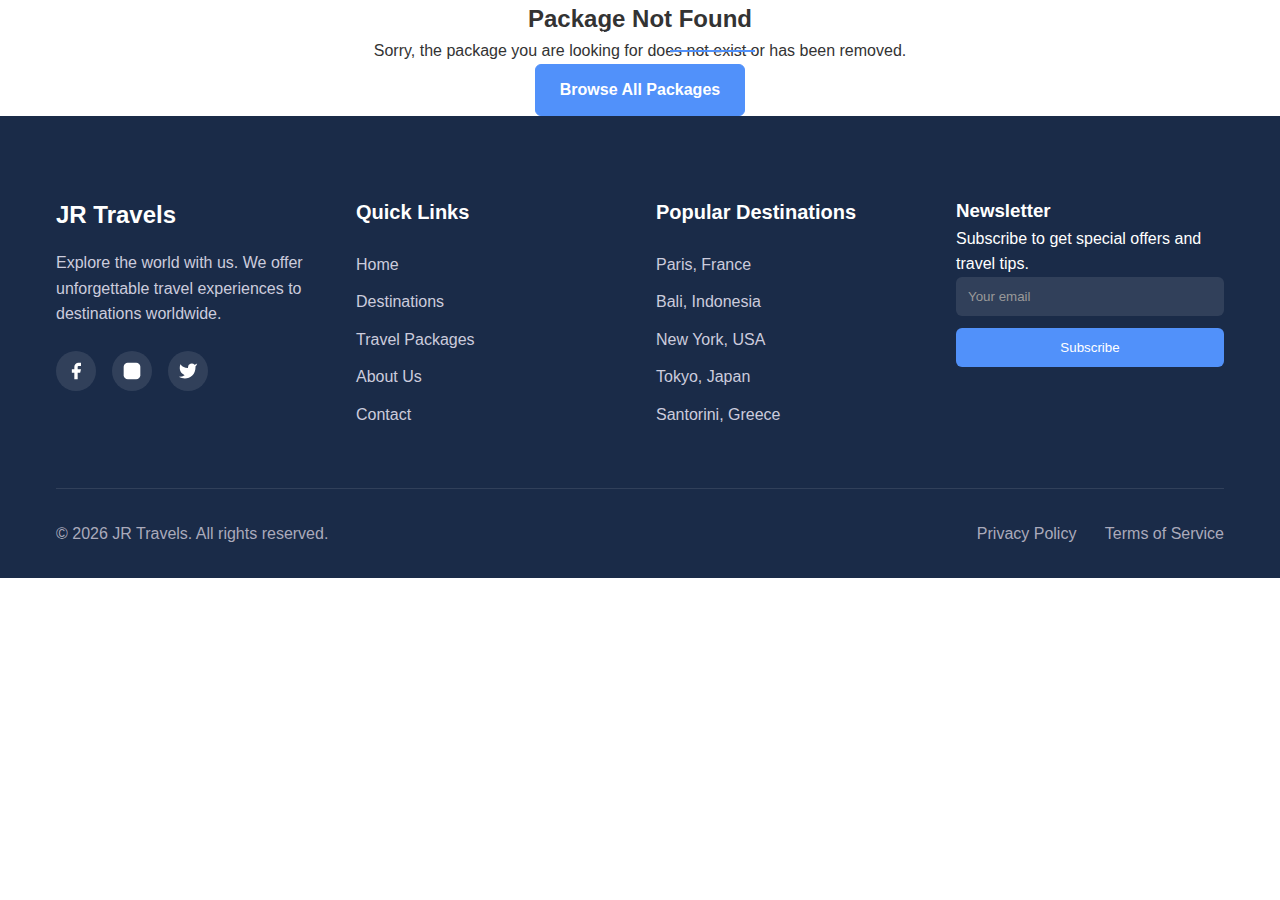
<file: package-detail.html>
<!DOCTYPE html>
<html lang="en">
<head>
  <meta charset="UTF-8">
  <meta name="viewport" content="width=device-width, initial-scale=1.0">
  <title>Package Detail - JR Travels</title>
  <meta name="description" content="Detailed information about our travel packages - JR Travels">
  <meta name="author" content="JR Travels">
  <link rel="stylesheet" href="css/styles.css">
  <style>
    /* Additional styles for package detail page */
    .package-hero {
      height: 60vh;
      min-height: 400px;
      position: relative;
      display: flex;
      align-items: flex-end;
      color: white;
    }

    .package-hero-image {
      position: absolute;
      top: 0;
      left: 0;
      width: 100%;
      height: 100%;
      z-index: -1;
    }

    .package-hero-image img {
      width: 100%;
      height: 100%;
      object-fit: cover;
    }

    .package-hero-overlay {
      position: absolute;
      top: 0;
      left: 0;
      width: 100%;
      height: 100%;
      background: linear-gradient(to top, rgba(0,0,0,0.8), rgba(0,0,0,0.3));
      z-index: 0;
    }

    .package-hero-content {
      position: relative;
      z-index: 1;
      padding-bottom: 3rem;
    }

    .package-detail-grid {
      display: grid;
      grid-template-columns: 1fr;
      gap: 2rem;
    }

    @media (min-width: 992px) {
      .package-detail-grid {
        grid-template-columns: 2fr 1fr;
      }
    }

    .package-info-card {
      background-color: white;
      border-radius: 1rem;
      padding: 2rem;
      box-shadow: 0 10px 25px rgba(0,0,0,0.05);
      margin-bottom: 2rem;
    }

    .package-feature {
      display: flex;
      align-items: center;
      gap: 1rem;
      margin-bottom: 1.5rem;
    }

    .package-feature-icon {
      width: 3rem;
      height: 3rem;
      background-color: rgba(81, 145, 250, 0.1);
      border-radius: 50%;
      display: flex;
      align-items: center;
      justify-content: center;
      color: var(--primary);
      flex-shrink: 0;
    }

    .package-booking-card {
      background-color: white;
      border-radius: 1rem;
      padding: 2rem;
      box-shadow: 0 10px 25px rgba(0,0,0,0.05);
      position: sticky;
      top: 2rem;
    }

    .package-price-display {
      font-size: 2rem;
      font-weight: 700;
      color: var(--primary);
      margin-bottom: 1rem;
    }

    .form-group {
      margin-bottom: 1.5rem;
    }

    .form-label {
      display: block;
      margin-bottom: 0.5rem;
      font-weight: 500;
    }

    .form-control {
      width: 100%;
      padding: 0.75rem;
      border: 1px solid var(--border);
      border-radius: 0.5rem;
    }

    .day-itinerary {
      border-left: 2px solid var(--primary);
      padding-left: 1.5rem;
      padding-bottom: 2rem;
      position: relative;
    }

    .day-itinerary:last-child {
      padding-bottom: 0;
    }

    .day-itinerary:before {
      content: '';
      position: absolute;
      left: -0.5625rem;
      top: 0;
      width: 1.125rem;
      height: 1.125rem;
      background-color: var(--primary);
      border-radius: 50%;
    }

    .day-title {
      font-size: 1.25rem;
      font-weight: 600;
      margin-bottom: 0.5rem;
    }

    .gallery-grid {
      display: grid;
      grid-template-columns: repeat(auto-fill, minmax(200px, 1fr));
      gap: 1rem;
    }

    .gallery-item {
      height: 200px;
      border-radius: 0.5rem;
      overflow: hidden;
      cursor: pointer;
    }

    .gallery-item img {
      width: 100%;
      height: 100%;
      object-fit: cover;
      transition: transform 0.3s;
    }

    .gallery-item:hover img {
      transform: scale(1.05);
    }

    .review-card {
      background-color: white;
      border-radius: 1rem;
      padding: 1.5rem;
      box-shadow: 0 5px 15px rgba(0,0,0,0.05);
      margin-bottom: 1.5rem;
    }

    .review-header {
      display: flex;
      align-items: center;
      gap: 1rem;
      margin-bottom: 1rem;
    }

    .review-avatar {
      width: 3rem;
      height: 3rem;
      border-radius: 50%;
      object-fit: cover;
    }

    .review-rating {
      display: flex;
      gap: 0.25rem;
      margin-top: 0.25rem;
    }

    .review-date {
      color: var(--muted-foreground);
      font-size: 0.875rem;
      margin-top: 0.25rem;
    }

    .related-packages {
      display: grid;
      grid-template-columns: repeat(auto-fill, minmax(250px, 1fr));
      gap: 1.5rem;
    }
  </style>
</head>
<body>
  <header class="navbar" id="navbar">
    <div class="container-custom">
      <div class="navbar-content">
        <a href="index.html" class="navbar-logo">JR Travels</a>
        <nav class="navbar-menu" id="navbar-menu">
          <ul class="navbar-nav">
            <li class="nav-item"><a href="index.html" class="nav-link">Home</a></li>
            <li class="nav-item dropdown">
              <a href="#" class="nav-link dropdown-toggle">Destinations <span class="dropdown-icon">▼</span></a>
              <div class="dropdown-menu">
                <a href="packages.html?region=europe" class="dropdown-item">Europe</a>
                <a href="packages.html?region=asia" class="dropdown-item">Asia</a>
                <a href="packages.html?region=americas" class="dropdown-item">Americas</a>
                <a href="packages.html?region=africa" class="dropdown-item">Africa</a>
                <a href="packages.html?region=oceania" class="dropdown-item">Oceania</a>
              </div>
            </li>
            <li class="nav-item dropdown">
              <a href="#" class="nav-link dropdown-toggle active">Packages <span class="dropdown-icon">▼</span></a>
              <div class="dropdown-menu">
                <a href="packages.html?type=adventure" class="dropdown-item">Adventure</a>
                <a href="packages.html?type=beach" class="dropdown-item">Beach</a>
                <a href="packages.html?type=city" class="dropdown-item">City Break</a>
                <a href="packages.html?type=cultural" class="dropdown-item">Cultural</a>
                <a href="packages.html?type=safari" class="dropdown-item">Safari</a>
              </div>
            </li>
            <li class="nav-item"><a href="about.html" class="nav-link">About</a></li>
            <li class="nav-item"><a href="contact.html" class="nav-link">Contact</a></li>
          </ul>
        </nav>
        <div class="navbar-actions">
          <button id="search-toggle" class="search-toggle" aria-label="Search">
            <svg xmlns="http://www.w3.org/2000/svg" width="24" height="24" viewBox="0 0 24 24" fill="none" stroke="currentColor" stroke-width="2" stroke-linecap="round" stroke-linejoin="round"><circle cx="11" cy="11" r="8"></circle><path d="m21 21-4.3-4.3"></path></svg>
          </button>
          <button id="mobile-toggle" class="mobile-toggle" aria-label="Menu">
            <span></span>
            <span></span>
            <span></span>
          </button>
        </div>
      </div>
    </div>
    <div class="search-container" id="search-container">
      <div class="container-custom">
        <form action="search.html" method="get" class="search-form">
          <input type="text" name="q" placeholder="Search destinations, activities, or packages..." required>
          <button type="submit">Search</button>
        </form>
      </div>
    </div>
  </header>

  <main class="package-detail" id="package-detail-container">
    <!-- Content will be loaded by JavaScript -->
    <div id="loading" class="loading" style="margin: 10rem auto;">
      <div class="loading-spinner"></div>
      <p>Loading package details...</p>
    </div>
  </main>

  <footer class="footer">
    <div class="container-custom">
      <div class="footer-grid">
        <div class="footer-about">
          <h2>JR Travels</h2>
          <p>Explore the world with us. We offer unforgettable travel experiences to destinations worldwide.</p>
          <div class="social-links">
            <a href="#" aria-label="Facebook">
              <svg xmlns="http://www.w3.org/2000/svg" width="20" height="20" viewBox="0 0 24 24" fill="currentColor">
                <path d="M18 2h-3a5 5 0 0 0-5 5v3H7v4h3v8h4v-8h3l1-4h-4V7a1 1 0 0 1 1-1h3z"></path>
              </svg>
            </a>
            <a href="#" aria-label="Instagram">
              <svg xmlns="http://www.w3.org/2000/svg" width="20" height="20" viewBox="0 0 24 24" fill="currentColor">
                <rect x="2" y="2" width="20" height="20" rx="5" ry="5"></rect>
                <path d="M16 11.37A4 4 0 1 1 12.63 8 4 4 0 0 1 16 11.37z"></path>
                <line x1="17.5" y1="6.5" x2="17.51" y2="6.5"></line>
              </svg>
            </a>
            <a href="#" aria-label="Twitter">
              <svg xmlns="http://www.w3.org/2000/svg" width="20" height="20" viewBox="0 0 24 24" fill="currentColor">
                <path d="M23 3a10.9 10.9 0 0 1-3.14 1.53 4.48 4.48 0 0 0-7.86 3v1A10.66 10.66 0 0 1 3 4s-4 9 5 13a11.64 11.64 0 0 1-7 2c9 5 20 0 20-11.5a4.5 4.5 0 0 0-.08-.83A7.72 7.72 0 0 0 23 3z"></path>
              </svg>
            </a>
          </div>
        </div>
        
        <div class="footer-links">
          <h3>Quick Links</h3>
          <ul>
            <li><a href="index.html">Home</a></li>
            <li><a href="destinations.html">Destinations</a></li>
            <li><a href="packages.html">Travel Packages</a></li>
            <li><a href="about.html">About Us</a></li>
            <li><a href="contact.html">Contact</a></li>
          </ul>
        </div>
        
        <div class="footer-links">
          <h3>Popular Destinations</h3>
          <ul>
            <li><a href="destinations.html?id=paris">Paris, France</a></li>
            <li><a href="destinations.html?id=bali">Bali, Indonesia</a></li>
            <li><a href="destinations.html?id=new-york">New York, USA</a></li>
            <li><a href="destinations.html?id=tokyo">Tokyo, Japan</a></li>
            <li><a href="destinations.html?id=santorini">Santorini, Greece</a></li>
          </ul>
        </div>
        
        <div class="footer-newsletter">
          <h3>Newsletter</h3>
          <p>Subscribe to get special offers and travel tips.</p>
          <form>
            <input type="email" placeholder="Your email">
            <button type="submit">Subscribe</button>
          </form>
        </div>
      </div>
      
      <div class="footer-bottom">
        <p>&copy; <span id="current-year"></span> JR Travels. All rights reserved.</p>
        <div>
          <a href="privacy.html">Privacy Policy</a>
          <a href="terms.html">Terms of Service</a>
        </div>
      </div>
    </div>
  </footer>

  <script src="js/main.js"></script>
  <script>
    document.addEventListener('DOMContentLoaded', function() {
      const params = getUrlParams();
      const packageId = params.id;
      const packageDetailContainer = document.getElementById('package-detail-container');
      const loadingDiv = document.getElementById('loading');
      
      if (packageId) {
        // Simulate API delay
        setTimeout(() => {
          // Find the package by ID
          const pkg = travelPackages.find(p => p.id === packageId);
          
          if (pkg) {
            // Create package details
            createPackageDetails(pkg);
          } else {
            // Package not found
            showNotFound();
          }
          
          loadingDiv.style.display = 'none';
        }, 800);
      } else {
        // No ID provided
        showNotFound();
        loadingDiv.style.display = 'none';
      }
      
      function createPackageDetails(pkg) {
        // Generate HTML for package details
        const packageHTML = `
          <!-- Hero Section -->
          <div class="package-hero">
            <div class="package-hero-image">
              <img src="${pkg.image}" alt="${pkg.title}">
            </div>
            <div class="package-hero-overlay"></div>
            <div class="container-custom package-hero-content">
              <div class="flex justify-between items-center mb-2">
                <span class="text-xs inline-block bg-white text-primary px-3 py-1 rounded-full">${pkg.type.charAt(0).toUpperCase() + pkg.type.slice(1)}</span>
                <span class="flex items-center bg-white/20 text-white px-2 py-1 rounded-full text-sm">
                  ${getStarRating(pkg.rating)}
                </span>
              </div>
              <h1 class="text-4xl font-bold mb-2">${pkg.title}</h1>
              <div class="flex items-center gap-2 mb-4">
                <svg xmlns="http://www.w3.org/2000/svg" width="20" height="20" viewBox="0 0 24 24" fill="none" stroke="currentColor" stroke-width="2" stroke-linecap="round" stroke-linejoin="round">
                  <path d="M21 10c0 7-9 13-9 13s-9-6-9-13a9 9 0 0 1 18 0z"></path>
                  <circle cx="12" cy="10" r="3"></circle>
                </svg>
                ${pkg.location}
              </div>
            </div>
          </div>
          
          <!-- Package Details -->
          <section class="section">
            <div class="container-custom">
              <div class="package-detail-grid">
                <!-- Main Content -->
                <div class="package-main-content">
                  <!-- Overview -->
                  <div class="package-info-card animate-on-scroll">
                    <h2 class="text-2xl font-bold mb-4">Overview</h2>
                    <p class="mb-4">${pkg.description}</p>
                    <p>Experience the beauty and culture of ${pkg.location} with our carefully curated travel package. This ${pkg.duration} journey offers a perfect blend of guided exploration and free time to discover on your own. Immerse yourself in local traditions, savor authentic cuisine, and create memories that will last a lifetime.</p>
                    
                    <div class="grid grid-cols-1 md:grid-cols-3 gap-4 mt-6">
                      <div class="package-feature">
                        <div class="package-feature-icon">
                          <svg xmlns="http://www.w3.org/2000/svg" width="24" height="24" viewBox="0 0 24 24" fill="none" stroke="currentColor" stroke-width="2" stroke-linecap="round" stroke-linejoin="round">
                            <rect x="2" y="7" width="20" height="14" rx="2" ry="2"></rect>
                            <path d="M16 21V5a2 2 0 0 0-2-2h-4a2 2 0 0 0-2 2v16"></path>
                          </svg>
                        </div>
                        <div>
                          <h4 class="font-medium">Duration</h4>
                          <p>${pkg.duration}</p>
                        </div>
                      </div>
                      
                      <div class="package-feature">
                        <div class="package-feature-icon">
                          <svg xmlns="http://www.w3.org/2000/svg" width="24" height="24" viewBox="0 0 24 24" fill="none" stroke="currentColor" stroke-width="2" stroke-linecap="round" stroke-linejoin="round">
                            <path d="M20 10c0 6-8 12-8 12s-8-6-8-12a8 8 0 0 1 16 0Z"></path>
                            <circle cx="12" cy="10" r="3"></circle>
                          </svg>
                        </div>
                        <div>
                          <h4 class="font-medium">Location</h4>
                          <p>${pkg.location}</p>
                        </div>
                      </div>
                      
                      <div class="package-feature">
                        <div class="package-feature-icon">
                          <svg xmlns="http://www.w3.org/2000/svg" width="24" height="24" viewBox="0 0 24 24" fill="none" stroke="currentColor" stroke-width="2" stroke-linecap="round" stroke-linejoin="round">
                            <circle cx="12" cy="12" r="10"></circle>
                            <polyline points="12 6 12 12 16 14"></polyline>
                          </svg>
                        </div>
                        <div>
                          <h4 class="font-medium">Tour Type</h4>
                          <p>${pkg.type.charAt(0).toUpperCase() + pkg.type.slice(1)}</p>
                        </div>
                      </div>
                      
                      <div class="package-feature">
                        <div class="package-feature-icon">
                          <svg xmlns="http://www.w3.org/2000/svg" width="24" height="24" viewBox="0 0 24 24" fill="none" stroke="currentColor" stroke-width="2" stroke-linecap="round" stroke-linejoin="round">
                            <path d="M5 12.55a11 11 0 0 1 14.08 0"></path>
                            <path d="M1.42 9a16 16 0 0 1 21.16 0"></path>
                            <path d="M8.53 16.11a6 6 0 0 1 6.95 0"></path>
                            <line x1="12" y1="20" x2="12" y2="20"></line>
                          </svg>
                        </div>
                        <div>
                          <h4 class="font-medium">Wifi</h4>
                          <p>Available in most areas</p>
                        </div>
                      </div>
                      
                      <div class="package-feature">
                        <div class="package-feature-icon">
                          <svg xmlns="http://www.w3.org/2000/svg" width="24" height="24" viewBox="0 0 24 24" fill="none" stroke="currentColor" stroke-width="2" stroke-linecap="round" stroke-linejoin="round">
                            <path d="M8 3v3a2 2 0 0 1-2 2H3"></path>
                            <path d="M21 8h-3a2 2 0 0 1-2-2V3"></path>
                            <path d="M3 16h3a2 2 0 0 1 2 2v3"></path>
                            <path d="M16 21v-3a2 2 0 0 1 2-2h3"></path>
                          </svg>
                        </div>
                        <div>
                          <h4 class="font-medium">Group Size</h4>
                          <p>12-15 people</p>
                        </div>
                      </div>
                      
                      <div class="package-feature">
                        <div class="package-feature-icon">
                          <svg xmlns="http://www.w3.org/2000/svg" width="24" height="24" viewBox="0 0 24 24" fill="none" stroke="currentColor" stroke-width="2" stroke-linecap="round" stroke-linejoin="round">
                            <circle cx="12" cy="12" r="10"></circle>
                            <line x1="12" y1="8" x2="12" y2="12"></line>
                            <line x1="12" y1="16" x2="12.01" y2="16"></line>
                          </svg>
                        </div>
                        <div>
                          <h4 class="font-medium">Difficulty</h4>
                          <p>Easy to moderate</p>
                        </div>
                      </div>
                    </div>
                  </div>
                  
                  <!-- Itinerary -->
                  <div class="package-info-card animate-on-scroll">
                    <h2 class="text-2xl font-bold mb-6">Itinerary</h2>
                    
                    <div class="day-itinerary">
                      <h3 class="day-title">Day 1: Arrival and Welcome</h3>
                      <p>Arrive at the airport where you'll be greeted by our representative. Transfer to your hotel and attend a welcome dinner to meet your fellow travelers.</p>
                    </div>
                    
                    <div class="day-itinerary">
                      <h3 class="day-title">Day 2: City Exploration</h3>
                      <p>After breakfast, embark on a guided city tour visiting the main attractions and historical sites. Enjoy lunch at a local restaurant and have some free time in the afternoon.</p>
                    </div>
                    
                    <div class="day-itinerary">
                      <h3 class="day-title">Day 3: Cultural Immersion</h3>
                      <p>Today is dedicated to experiencing local culture with workshops, market visits, and traditional performances. Savor authentic cuisine prepared by local chefs.</p>
                    </div>
                    
                    <div class="day-itinerary">
                      <h3 class="day-title">Day 4: Nature Excursion</h3>
                      <p>Venture out of the city to explore the surrounding natural beauty. Depending on the location, this could include hiking, beach activities, or wildlife viewing.</p>
                    </div>
                    
                    <div class="day-itinerary">
                      <h3 class="day-title">Day 5: Free Day</h3>
                      <p>Enjoy a day at leisure to explore on your own or opt for additional activities (available at extra cost). Our guides are available for recommendations.</p>
                    </div>
                    
                    <div class="day-itinerary">
                      <h3 class="day-title">Final Day: Departure</h3>
                      <p>After a farewell breakfast, check out from your hotel. Depending on your flight time, enjoy some last-minute shopping or relaxation before your transfer to the airport.</p>
                    </div>
                  </div>
                  
                  <!-- Gallery -->
                  <div class="package-info-card animate-on-scroll">
                    <h2 class="text-2xl font-bold mb-6">Photo Gallery</h2>
                    <div class="gallery-grid">
                      <div class="gallery-item">
                        <img src="${pkg.image}" alt="Gallery image 1" loading="lazy">
                      </div>
                      <div class="gallery-item">
                        <img src="https://source.unsplash.com/random/300x300/?${pkg.location}" alt="Gallery image 2" loading="lazy">
                      </div>
                      <div class="gallery-item">
                        <img src="https://source.unsplash.com/random/300x300/?${pkg.type}" alt="Gallery image 3" loading="lazy">
                      </div>
                      <div class="gallery-item">
                        <img src="https://source.unsplash.com/random/300x300/?travel" alt="Gallery image 4" loading="lazy">
                      </div>
                      <div class="gallery-item">
                        <img src="https://source.unsplash.com/random/300x300/?vacation" alt="Gallery image 5" loading="lazy">
                      </div>
                      <div class="gallery-item">
                        <img src="https://source.unsplash.com/random/300x300/?tourist" alt="Gallery image 6" loading="lazy">
                      </div>
                    </div>
                  </div>
                  
                  <!-- Reviews -->
                  <div class="package-info-card animate-on-scroll">
                    <h2 class="text-2xl font-bold mb-6">Traveler Reviews</h2>
                    
                    <div class="review-card">
                      <div class="review-header">
                        <img src="https://images.unsplash.com/photo-1494790108377-be9c29b29330?w=200&h=200&fit=crop" alt="Sarah" class="review-avatar">
                        <div>
                          <h4 class="font-medium">Sarah J.</h4>
                          <div class="review-rating">
                            ${getStarRating(5)}
                          </div>
                          <p class="review-date">Traveled April 2023</p>
                        </div>
                      </div>
                      <p>"An amazing experience from start to finish! Our guide was incredibly knowledgeable and the itinerary had the perfect balance of activities and free time."</p>
                    </div>
                    
                    <div class="review-card">
                      <div class="review-header">
                        <img src="https://images.unsplash.com/photo-1507003211169-0a1dd7228f2d?w=200&h=200&fit=crop" alt="David" class="review-avatar">
                        <div>
                          <h4 class="font-medium">David C.</h4>
                          <div class="review-rating">
                            ${getStarRating(4)}
                          </div>
                          <p class="review-date">Traveled June 2023</p>
                        </div>
                      </div>
                      <p>"Great package with excellent accommodations. The cultural experiences were the highlight for me. Would have liked a bit more time at certain attractions."</p>
                    </div>
                    
                    <div class="review-card">
                      <div class="review-header">
                        <img src="https://images.unsplash.com/photo-1487412720507-e7ab37603c6f?w=200&h=200&fit=crop" alt="Priya" class="review-avatar">
                        <div>
                          <h4 class="font-medium">Priya S.</h4>
                          <div class="review-rating">
                            ${getStarRating(5)}
                          </div>
                          <p class="review-date">Traveled March 2023</p>
                        </div>
                      </div>
                      <p>"Everything was perfectly organized! The pre-trip information was detailed, our guide was fantastic, and the experiences were unforgettable. Highly recommend!"</p>
                    </div>
                  </div>
                </div>
                
                <!-- Sidebar -->
                <div class="package-sidebar">
                  <div class="package-booking-card animate-on-scroll">
                    <div class="package-price-display">$${pkg.price} <span class="text-base font-normal">per person</span></div>
                    <p class="mb-4">Price includes accommodations, guided tours, selected meals, and airport transfers.</p>
                    
                    <form id="booking-form">
                      <div class="form-group">
                        <label class="form-label" for="travel-date">Travel Date</label>
                        <input type="date" id="travel-date" class="form-control" required>
                      </div>
                      
                      <div class="form-group">
                        <label class="form-label" for="travelers">Number of Travelers</label>
                        <select id="travelers" class="form-control" required>
                          <option value="">Select</option>
                          <option value="1">1 person</option>
                          <option value="2">2 people</option>
                          <option value="3">3 people</option>
                          <option value="4">4 people</option>
                          <option value="5+">5+ people</option>
                        </select>
                      </div>
                      
                      <button type="button" class="btn-primary w-full mb-4" onclick="alert('Booking feature coming soon!')">Book Now</button>
                      <button type="button" class="btn-outline w-full" onclick="alert('Inquiry sent! We will contact you soon.')">Send Inquiry</button>
                    </form>
                  </div>
                  
                  <div class="package-info-card animate-on-scroll">
                    <h3 class="text-xl font-bold mb-4">Included</h3>
                    <ul class="space-y-2">
                      <li class="flex items-start gap-2">
                        <svg xmlns="http://www.w3.org/2000/svg" width="20" height="20" viewBox="0 0 24 24" fill="none" stroke="currentColor" stroke-width="2" stroke-linecap="round" stroke-linejoin="round" class="text-green-500">
                          <polyline points="20 6 9 17 4 12"></polyline>
                        </svg>
                        <span>Airport transfers</span>
                      </li>
                      <li class="flex items-start gap-2">
                        <svg xmlns="http://www.w3.org/2000/svg" width="20" height="20" viewBox="0 0 24 24" fill="none" stroke="currentColor" stroke-width="2" stroke-linecap="round" stroke-linejoin="round" class="text-green-500">
                          <polyline points="20 6 9 17 4 12"></polyline>
                        </svg>
                        <span>Accommodations</span>
                      </li>
                      <li class="flex items-start gap-2">
                        <svg xmlns="http://www.w3.org/2000/svg" width="20" height="20" viewBox="0 0 24 24" fill="none" stroke="currentColor" stroke-width="2" stroke-linecap="round" stroke-linejoin="round" class="text-green-500">
                          <polyline points="20 6 9 17 4 12"></polyline>
                        </svg>
                        <span>Daily breakfast</span>
                      </li>
                      <li class="flex items-start gap-2">
                        <svg xmlns="http://www.w3.org/2000/svg" width="20" height="20" viewBox="0 0 24 24" fill="none" stroke="currentColor" stroke-width="2" stroke-linecap="round" stroke-linejoin="round" class="text-green-500">
                          <polyline points="20 6 9 17 4 12"></polyline>
                        </svg>
                        <span>Welcome and farewell dinners</span>
                      </li>
                      <li class="flex items-start gap-2">
                        <svg xmlns="http://www.w3.org/2000/svg" width="20" height="20" viewBox="0 0 24 24" fill="none" stroke="currentColor" stroke-width="2" stroke-linecap="round" stroke-linejoin="round" class="text-green-500">
                          <polyline points="20 6 9 17 4 12"></polyline>
                        </svg>
                        <span>Professional English-speaking guide</span>
                      </li>
                      <li class="flex items-start gap-2">
                        <svg xmlns="http://www.w3.org/2000/svg" width="20" height="20" viewBox="0 0 24 24" fill="none" stroke="currentColor" stroke-width="2" stroke-linecap="round" stroke-linejoin="round" class="text-green-500">
                          <polyline points="20 6 9 17 4 12"></polyline>
                        </svg>
                        <span>All activities mentioned in the itinerary</span>
                      </li>
                      <li class="flex items-start gap-2">
                        <svg xmlns="http://www.w3.org/2000/svg" width="20" height="20" viewBox="0 0 24 24" fill="none" stroke="currentColor" stroke-width="2" stroke-linecap="round" stroke-linejoin="round" class="text-green-500">
                          <polyline points="20 6 9 17 4 12"></polyline>
                        </svg>
                        <span>Entrance fees to attractions</span>
                      </li>
                      <li class="flex items-start gap-2">
                        <svg xmlns="http://www.w3.org/2000/svg" width="20" height="20" viewBox="0 0 24 24" fill="none" stroke="currentColor" stroke-width="2" stroke-linecap="round" stroke-linejoin="round" class="text-green-500">
                          <polyline points="20 6 9 17 4 12"></polyline>
                        </svg>
                        <span>24/7 support during your trip</span>
                      </li>
                    </ul>
                    
                    <h3 class="text-xl font-bold mt-6 mb-4">Not Included</h3>
                    <ul class="space-y-2">
                      <li class="flex items-start gap-2">
                        <svg xmlns="http://www.w3.org/2000/svg" width="20" height="20" viewBox="0 0 24 24" fill="none" stroke="currentColor" stroke-width="2" stroke-linecap="round" stroke-linejoin="round" class="text-red-500">
                          <line x1="18" y1="6" x2="6" y2="18"></line>
                          <line x1="6" y1="6" x2="18" y2="18"></line>
                        </svg>
                        <span>International flights</span>
                      </li>
                      <li class="flex items-start gap-2">
                        <svg xmlns="http://www.w3.org/2000/svg" width="20" height="20" viewBox="0 0 24 24" fill="none" stroke="currentColor" stroke-width="2" stroke-linecap="round" stroke-linejoin="round" class="text-red-500">
                          <line x1="18" y1="6" x2="6" y2="18"></line>
                          <line x1="6" y1="6" x2="18" y2="18"></line>
                        </svg>
                        <span>Travel insurance</span>
                      </li>
                      <li class="flex items-start gap-2">
                        <svg xmlns="http://www.w3.org/2000/svg" width="20" height="20" viewBox="0 0 24 24" fill="none" stroke="currentColor" stroke-width="2" stroke-linecap="round" stroke-linejoin="round" class="text-red-500">
                          <line x1="18" y1="6" x2="6" y2="18"></line>
                          <line x1="6" y1="6" x2="18" y2="18"></line>
                        </svg>
                        <span>Visa fees (if applicable)</span>
                      </li>
                      <li class="flex items-start gap-2">
                        <svg xmlns="http://www.w3.org/2000/svg" width="20" height="20" viewBox="0 0 24 24" fill="none" stroke="currentColor" stroke-width="2" stroke-linecap="round" stroke-linejoin="round" class="text-red-500">
                          <line x1="18" y1="6" x2="6" y2="18"></line>
                          <line x1="6" y1="6" x2="18" y2="18"></line>
                        </svg>
                        <span>Lunches and some dinners</span>
                      </li>
                      <li class="flex items-start gap-2">
                        <svg xmlns="http://www.w3.org/2000/svg" width="20" height="20" viewBox="0 0 24 24" fill="none" stroke="currentColor" stroke-width="2" stroke-linecap="round" stroke-linejoin="round" class="text-red-500">
                          <line x1="18" y1="6" x2="6" y2="18"></line>
                          <line x1="6" y1="6" x2="18" y2="18"></line>
                        </svg>
                        <span>Personal expenses</span>
                      </li>
                      <li class="flex items-start gap-2">
                        <svg xmlns="http://www.w3.org/2000/svg" width="20" height="20" viewBox="0 0 24 24" fill="none" stroke="currentColor" stroke-width="2" stroke-linecap="round" stroke-linejoin="round" class="text-red-500">
                          <line x1="18" y1="6" x2="6" y2="18"></line>
                          <line x1="6" y1="6" x2="18" y2="18"></line>
                        </svg>
                        <span>Optional activities</span>
                      </li>
                      <li class="flex items-start gap-2">
                        <svg xmlns="http://www.w3.org/2000/svg" width="20" height="20" viewBox="0 0 24 24" fill="none" stroke="currentColor" stroke-width="2" stroke-linecap="round" stroke-linejoin="round" class="text-red-500">
                          <line x1="18" y1="6" x2="6" y2="18"></line>
                          <line x1="6" y1="6" x2="18" y2="18"></line>
                        </svg>
                        <span>Tips and gratuities</span>
                      </li>
                    </ul>
                  </div>
                </div>
              </div>
            </div>
          </section>
          
          <!-- Related Packages -->
          <section class="section bg-muted">
            <div class="container-custom">
              <h2 class="section-title animate-on-scroll">You May Also Like</h2>
              
              <div class="related-packages" id="related-packages"></div>
            </div>
          </section>
        `;
        
        // Add the HTML to the page
        packageDetailContainer.innerHTML = packageHTML;
        
        // Add related packages
        const relatedPackagesContainer = document.getElementById('related-packages');
        if (relatedPackagesContainer) {
          // Get 3 random packages that are not the current package
          const randomPackages = travelPackages
            .filter(p => p.id !== pkg.id)
            .sort(() => 0.5 - Math.random())
            .slice(0, 3);
          
          randomPackages.forEach(relatedPkg => {
            const packageEl = createPackageCard(relatedPkg);
            relatedPackagesContainer.appendChild(packageEl);
          });
        }
        
        // Initialize animations
        initScrollAnimations();
      }
      
      function showNotFound() {
        packageDetailContainer.innerHTML = `
          <div class="container-custom text-center py-16">
            <h2 class="text-2xl font-bold mb-4">Package Not Found</h2>
            <p class="mb-6">Sorry, the package you are looking for does not exist or has been removed.</p>
            <a href="packages.html" class="btn-primary">Browse All Packages</a>
          </div>
        `;
      }
    });
  </script>
</body>
</html>
</file>
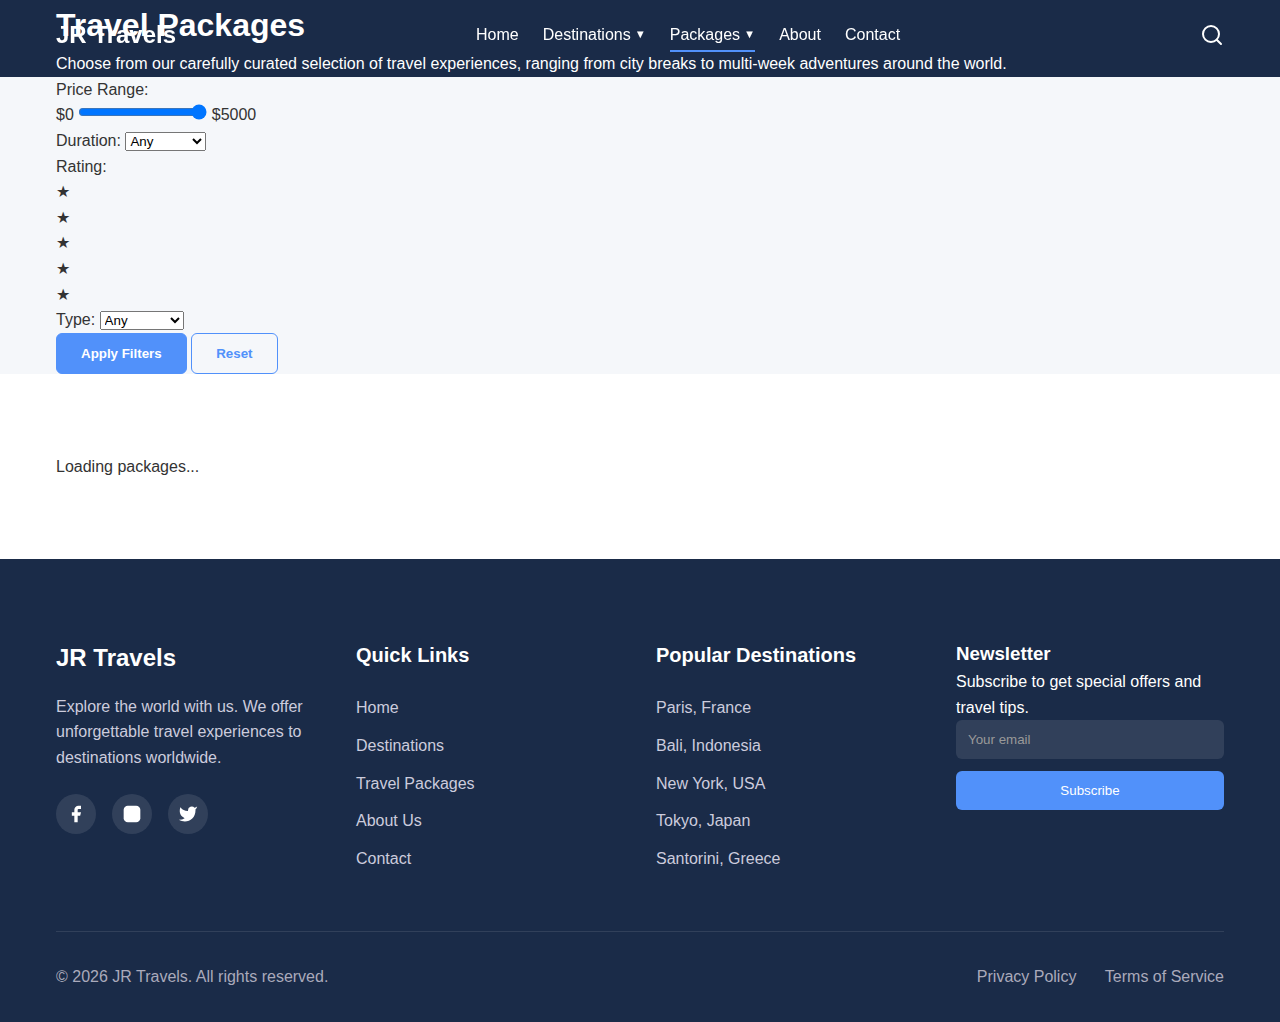
<file: packages.html>
<!DOCTYPE html>
<html lang="en">
<head>
  <meta charset="UTF-8">
  <meta name="viewport" content="width=device-width, initial-scale=1.0">
  <title>Travel Packages - JR Travels</title>
  <meta name="description" content="Explore our travel packages to destinations worldwide - JR Travels">
  <meta name="author" content="JR Travels">
  <link rel="stylesheet" href="css/styles.css">
</head>
<body>
  <header class="navbar" id="navbar">
    <div class="container-custom">
      <div class="navbar-content">
        <a href="index.html" class="navbar-logo">JR Travels</a>
        <nav class="navbar-menu" id="navbar-menu">
          <ul class="navbar-nav">
            <li class="nav-item"><a href="index.html" class="nav-link">Home</a></li>
            <li class="nav-item dropdown">
              <a href="#" class="nav-link dropdown-toggle">Destinations <span class="dropdown-icon">▼</span></a>
              <div class="dropdown-menu">
                <a href="packages.html?region=europe" class="dropdown-item">Europe</a>
                <a href="packages.html?region=asia" class="dropdown-item">Asia</a>
                <a href="packages.html?region=americas" class="dropdown-item">Americas</a>
                <a href="packages.html?region=africa" class="dropdown-item">Africa</a>
                <a href="packages.html?region=oceania" class="dropdown-item">Oceania</a>
              </div>
            </li>
            <li class="nav-item dropdown">
              <a href="#" class="nav-link dropdown-toggle active">Packages <span class="dropdown-icon">▼</span></a>
              <div class="dropdown-menu">
                <a href="packages.html?type=adventure" class="dropdown-item">Adventure</a>
                <a href="packages.html?type=beach" class="dropdown-item">Beach</a>
                <a href="packages.html?type=city" class="dropdown-item">City Break</a>
                <a href="packages.html?type=cultural" class="dropdown-item">Cultural</a>
                <a href="packages.html?type=safari" class="dropdown-item">Safari</a>
              </div>
            </li>
            <li class="nav-item"><a href="about.html" class="nav-link">About</a></li>
            <li class="nav-item"><a href="contact.html" class="nav-link">Contact</a></li>
          </ul>
        </nav>
        <div class="navbar-actions">
          <button id="search-toggle" class="search-toggle" aria-label="Search">
            <svg xmlns="http://www.w3.org/2000/svg" width="24" height="24" viewBox="0 0 24 24" fill="none" stroke="currentColor" stroke-width="2" stroke-linecap="round" stroke-linejoin="round"><circle cx="11" cy="11" r="8"></circle><path d="m21 21-4.3-4.3"></path></svg>
          </button>
          <button id="mobile-toggle" class="mobile-toggle" aria-label="Menu">
            <span></span>
            <span></span>
            <span></span>
          </button>
        </div>
      </div>
    </div>
    <div class="search-container" id="search-container">
      <div class="container-custom">
        <form action="search.html" method="get" class="search-form">
          <input type="text" name="q" placeholder="Search destinations, activities, or packages..." required>
          <button type="submit">Search</button>
        </form>
      </div>
    </div>
  </header>

  <!-- Header -->
  <header class="page-header bg-travel-navy text-white">
    <div class="container-custom">
      <h1>Travel Packages</h1>
      <p>Choose from our carefully curated selection of travel experiences, ranging from city breaks to multi-week adventures around the world.</p>
    </div>
  </header>

  <!-- Search Section -->
  <section class="search-filters bg-muted">
    <div class="container-custom">
      <form id="packages-filters-form" class="search-filters-form">
        <div class="filter-group">
          <label for="price-range">Price Range:</label>
          <div class="range-slider">
            <span class="price-display">$<span id="price-min">0</span></span>
            <input type="range" id="price-range" min="0" max="5000" step="100" value="5000">
            <span class="price-display">$<span id="price-max">5000</span></span>
          </div>
        </div>
        
        <div class="filter-group">
          <label for="duration">Duration:</label>
          <select id="duration">
            <option value="any">Any</option>
            <option value="1-3">1-3 days</option>
            <option value="4-7">4-7 days</option>
            <option value="8-14">8-14 days</option>
            <option value="15+">15+ days</option>
          </select>
        </div>
        
        <div class="filter-group">
          <label for="rating">Rating:</label>
          <div class="rating-filter">
            <div class="star-filter" data-rating="1">★</div>
            <div class="star-filter" data-rating="2">★</div>
            <div class="star-filter" data-rating="3">★</div>
            <div class="star-filter" data-rating="4">★</div>
            <div class="star-filter" data-rating="5">★</div>
          </div>
          <input type="hidden" id="rating" value="0">
        </div>
        
        <div class="filter-group">
          <label for="type">Type:</label>
          <select id="type">
            <option value="any">Any</option>
            <option value="adventure">Adventure</option>
            <option value="beach">Beach</option>
            <option value="city">City Break</option>
            <option value="cultural">Cultural</option>
            <option value="safari">Safari</option>
          </select>
        </div>
        
        <div class="filter-actions">
          <button type="submit" class="btn-primary">Apply Filters</button>
          <button type="button" id="reset-filters" class="btn-outline">Reset</button>
        </div>
      </form>
    </div>
  </section>

  <!-- Packages Section -->
  <section class="section">
    <div class="container-custom">
      <div id="packages-info" class="results-info">
        <!-- This will be filled by JavaScript -->
      </div>
      
      <div id="loading" class="loading">
        <div class="loading-spinner"></div>
        <p>Loading packages...</p>
      </div>
      
      <div id="packages-container" class="packages-grid">
        <!-- Packages will be populated by JavaScript -->
      </div>
      
      <div id="no-packages" class="no-results" style="display: none;">
        <h3>No packages found</h3>
        <p>Try adjusting your filters for more results.</p>
        <button id="reset-packages" class="btn-primary">Reset Filters</button>
      </div>
    </div>
  </section>

  <footer class="footer">
    <div class="container-custom">
      <div class="footer-grid">
        <div class="footer-about">
          <h2>JR Travels</h2>
          <p>Explore the world with us. We offer unforgettable travel experiences to destinations worldwide.</p>
          <div class="social-links">
            <a href="#" aria-label="Facebook">
              <svg xmlns="http://www.w3.org/2000/svg" width="20" height="20" viewBox="0 0 24 24" fill="currentColor">
                <path d="M18 2h-3a5 5 0 0 0-5 5v3H7v4h3v8h4v-8h3l1-4h-4V7a1 1 0 0 1 1-1h3z"></path>
              </svg>
            </a>
            <a href="#" aria-label="Instagram">
              <svg xmlns="http://www.w3.org/2000/svg" width="20" height="20" viewBox="0 0 24 24" fill="currentColor">
                <rect x="2" y="2" width="20" height="20" rx="5" ry="5"></rect>
                <path d="M16 11.37A4 4 0 1 1 12.63 8 4 4 0 0 1 16 11.37z"></path>
                <line x1="17.5" y1="6.5" x2="17.51" y2="6.5"></line>
              </svg>
            </a>
            <a href="#" aria-label="Twitter">
              <svg xmlns="http://www.w3.org/2000/svg" width="20" height="20" viewBox="0 0 24 24" fill="currentColor">
                <path d="M23 3a10.9 10.9 0 0 1-3.14 1.53 4.48 4.48 0 0 0-7.86 3v1A10.66 10.66 0 0 1 3 4s-4 9 5 13a11.64 11.64 0 0 1-7 2c9 5 20 0 20-11.5a4.5 4.5 0 0 0-.08-.83A7.72 7.72 0 0 0 23 3z"></path>
              </svg>
            </a>
          </div>
        </div>
        
        <div class="footer-links">
          <h3>Quick Links</h3>
          <ul>
            <li><a href="index.html">Home</a></li>
            <li><a href="destinations.html">Destinations</a></li>
            <li><a href="packages.html">Travel Packages</a></li>
            <li><a href="about.html">About Us</a></li>
            <li><a href="contact.html">Contact</a></li>
          </ul>
        </div>
        
        <div class="footer-links">
          <h3>Popular Destinations</h3>
          <ul>
            <li><a href="destinations.html?id=paris">Paris, France</a></li>
            <li><a href="destinations.html?id=bali">Bali, Indonesia</a></li>
            <li><a href="destinations.html?id=new-york">New York, USA</a></li>
            <li><a href="destinations.html?id=tokyo">Tokyo, Japan</a></li>
            <li><a href="destinations.html?id=santorini">Santorini, Greece</a></li>
          </ul>
        </div>
        
        <div class="footer-newsletter">
          <h3>Newsletter</h3>
          <p>Subscribe to get special offers and travel tips.</p>
          <form>
            <input type="email" placeholder="Your email">
            <button type="submit">Subscribe</button>
          </form>
        </div>
      </div>
      
      <div class="footer-bottom">
        <p>&copy; <span id="current-year"></span> JR Travels. All rights reserved.</p>
        <div>
          <a href="privacy.html">Privacy Policy</a>
          <a href="terms.html">Terms of Service</a>
        </div>
      </div>
    </div>
  </footer>

  <!-- JS for packages page -->
  <script src="js/main.js"></script>
  <script>
    document.addEventListener('DOMContentLoaded', function() {
      const params = getUrlParams();
      const packagesFiltersForm = document.getElementById('packages-filters-form');
      const packagesContainer = document.getElementById('packages-container');
      const packagesInfo = document.getElementById('packages-info');
      const noPackagesDiv = document.getElementById('no-packages');
      const loadingDiv = document.getElementById('loading');
      const resetFiltersBtn = document.getElementById('reset-filters');
      const resetPackagesBtn = document.getElementById('reset-packages');
      const priceRangeInput = document.getElementById('price-range');
      const priceMaxSpan = document.getElementById('price-max');
      const starFilters = document.querySelectorAll('.star-filter');
      const ratingInput = document.getElementById('rating');
      const typeSelect = document.getElementById('type');
      
      // Set filters based on URL parameters
      if (params.type) {
        typeSelect.value = params.type;
      }
      
      // Initialize UI
      loadPackages();
      
      // Event listeners
      priceRangeInput.addEventListener('input', function() {
        priceMaxSpan.textContent = this.value;
      });
      
      // Star rating selector
      starFilters.forEach(star => {
        star.addEventListener('click', function() {
          const rating = parseInt(this.getAttribute('data-rating'));
          ratingInput.value = rating;
          
          starFilters.forEach((s, i) => {
            if (i < rating) {
              s.classList.add('active');
            } else {
              s.classList.remove('active');
            }
          });
        });
      });
      
      // Filter form submission
      packagesFiltersForm.addEventListener('submit', function(e) {
        e.preventDefault();
        loadPackages();
      });
      
      // Reset filters
      resetFiltersBtn.addEventListener('click', function() {
        priceRangeInput.value = 5000;
        priceMaxSpan.textContent = '5000';
        document.getElementById('duration').value = 'any';
        document.getElementById('type').value = 'any';
        ratingInput.value = 0;
        
        starFilters.forEach(star => {
          star.classList.remove('active');
        });
        
        loadPackages();
      });
      
      // Reset packages button in no results section
      resetPackagesBtn.addEventListener('click', function() {
        resetFiltersBtn.click();
      });
      
      // Load packages with current filters
      function loadPackages() {
        const priceMax = parseInt(priceRangeInput.value);
        const duration = document.getElementById('duration').value;
        const rating = parseInt(ratingInput.value);
        const type = document.getElementById('type').value;
        const region = params.region || '';
        const packageId = params.id || '';
        
        // Show loading state
        loadingDiv.style.display = 'flex';
        packagesContainer.style.display = 'none';
        noPackagesDiv.style.display = 'none';
        
        // Simulate API delay
        setTimeout(() => {
          let results = [...travelPackages];
          
          // Filter by ID if provided
          if (packageId) {
            results = results.filter(pkg => pkg.id === packageId);
          }
          
          // Filter by region
          if (region) {
            // In a real application, we'd filter by region
            // This is simplified for demo purposes
            results = results.filter(pkg => {
              if (region === 'europe') {
                return ['Paris, France'].some(loc => pkg.location.includes(loc));
              } else if (region === 'asia') {
                return ['Bali, Indonesia', 'Japan'].some(loc => pkg.location.includes(loc));
              } else if (region === 'americas') {
                return ['New York, USA', 'Brazil'].some(loc => pkg.location.includes(loc));
              } else if (region === 'africa') {
                return ['Kenya', 'Tanzania'].some(loc => pkg.location.includes(loc));
              }
              return true;
            });
          }
          
          // Filter by price
          results = results.filter(pkg => pkg.price <= priceMax);
          
          // Filter by duration
          if (duration !== 'any') {
            if (duration === '15+') {
              results = results.filter(pkg => parseInt(pkg.duration) >= 15);
            } else {
              const [min, max] = duration.split('-').map(Number);
              results = results.filter(pkg => {
                const days = parseInt(pkg.duration);
                return days >= min && days <= max;
              });
            }
          }
          
          // Filter by rating
          if (rating > 0) {
            results = results.filter(pkg => pkg.rating >= rating);
          }
          
          // Filter by type
          if (type !== 'any') {
            results = results.filter(pkg => pkg.type.toLowerCase() === type.toLowerCase());
          }
          
          // Display results
          loadingDiv.style.display = 'none';
          
          if (results.length > 0) {
            packagesContainer.style.display = 'grid';
            packagesInfo.textContent = `${results.length} packages found`;
            
            // Clear previous results
            packagesContainer.innerHTML = '';
            
            // Add new results
            results.forEach(pkg => {
              const packageEl = createPackageCard(pkg);
              packagesContainer.appendChild(packageEl);
            });
            
            // Initialize animations for new elements
            initScrollAnimations();
          } else {
            noPackagesDiv.style.display = 'block';
            packagesInfo.textContent = '';
          }
        }, 800);
      }
    });
  </script>
</body>
</html>
</file>
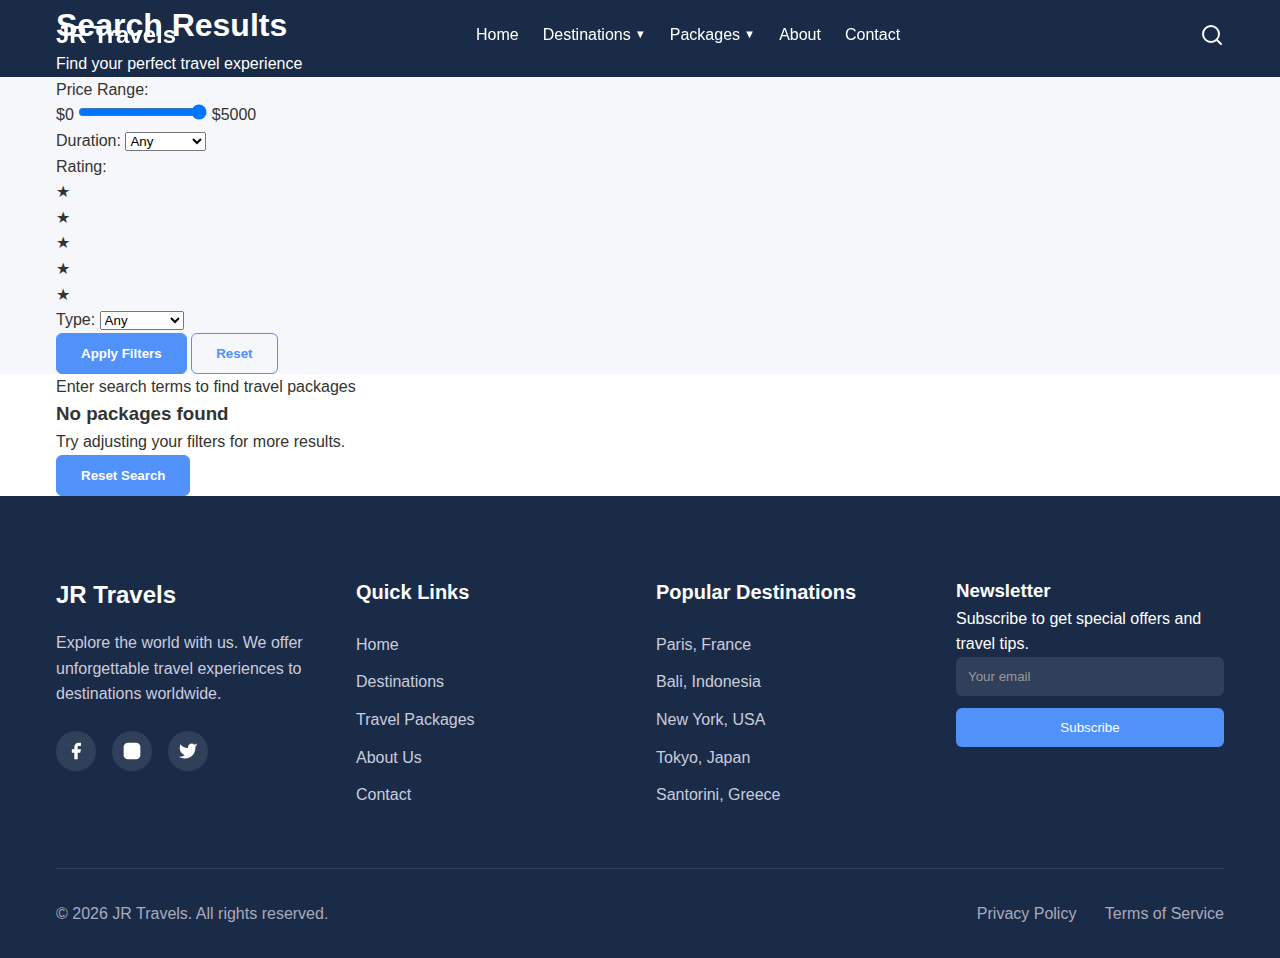
<file: search.html>
<!DOCTYPE html>
<html lang="en">
<head>
  <meta charset="UTF-8">
  <meta name="viewport" content="width=device-width, initial-scale=1.0">
  <title>Search - JR Travels</title>
  <meta name="description" content="Search travel packages and destinations - JR Travels">
  <meta name="author" content="JR Travels">
  <link rel="stylesheet" href="css/styles.css">
</head>
<body>
  <header class="navbar" id="navbar">
    <div class="container-custom">
      <div class="navbar-content">
        <a href="index.html" class="navbar-logo">JR Travels</a>
        <nav class="navbar-menu" id="navbar-menu">
          <ul class="navbar-nav">
            <li class="nav-item"><a href="index.html" class="nav-link">Home</a></li>
            <li class="nav-item dropdown">
              <a href="#" class="nav-link dropdown-toggle">Destinations <span class="dropdown-icon">▼</span></a>
              <div class="dropdown-menu">
                <a href="packages.html?region=europe" class="dropdown-item">Europe</a>
                <a href="packages.html?region=asia" class="dropdown-item">Asia</a>
                <a href="packages.html?region=americas" class="dropdown-item">Americas</a>
                <a href="packages.html?region=africa" class="dropdown-item">Africa</a>
                <a href="packages.html?region=oceania" class="dropdown-item">Oceania</a>
              </div>
            </li>
            <li class="nav-item dropdown">
              <a href="#" class="nav-link dropdown-toggle">Packages <span class="dropdown-icon">▼</span></a>
              <div class="dropdown-menu">
                <a href="packages.html?type=adventure" class="dropdown-item">Adventure</a>
                <a href="packages.html?type=beach" class="dropdown-item">Beach</a>
                <a href="packages.html?type=city" class="dropdown-item">City Break</a>
                <a href="packages.html?type=cultural" class="dropdown-item">Cultural</a>
                <a href="packages.html?type=safari" class="dropdown-item">Safari</a>
              </div>
            </li>
            <li class="nav-item"><a href="about.html" class="nav-link">About</a></li>
            <li class="nav-item"><a href="contact.html" class="nav-link">Contact</a></li>
          </ul>
        </nav>
        <div class="navbar-actions">
          <button id="search-toggle" class="search-toggle" aria-label="Search">
            <svg xmlns="http://www.w3.org/2000/svg" width="24" height="24" viewBox="0 0 24 24" fill="none" stroke="currentColor" stroke-width="2" stroke-linecap="round" stroke-linejoin="round"><circle cx="11" cy="11" r="8"></circle><path d="m21 21-4.3-4.3"></path></svg>
          </button>
          <button id="mobile-toggle" class="mobile-toggle" aria-label="Menu">
            <span></span>
            <span></span>
            <span></span>
          </button>
        </div>
      </div>
    </div>
    <div class="search-container" id="search-container">
      <div class="container-custom">
        <form action="search.html" method="get" class="search-form">
          <input type="text" name="q" placeholder="Search destinations, activities, or packages..." required>
          <button type="submit">Search</button>
        </form>
      </div>
    </div>
  </header>

  <!-- Header -->
  <header class="page-header bg-travel-navy text-white">
    <div class="container-custom">
      <h1>Search Results</h1>
      <p>Find your perfect travel experience</p>
    </div>
  </header>

  <!-- Search Filters -->
  <section class="search-filters bg-muted">
    <div class="container-custom">
      <form id="search-filters-form" class="search-filters-form">
        <div class="filter-group">
          <label for="price-range">Price Range:</label>
          <div class="range-slider">
            <span class="price-display">$<span id="price-min">0</span></span>
            <input type="range" id="price-range" min="0" max="5000" step="100" value="5000">
            <span class="price-display">$<span id="price-max">5000</span></span>
          </div>
        </div>
        
        <div class="filter-group">
          <label for="duration">Duration:</label>
          <select id="duration">
            <option value="any">Any</option>
            <option value="1-3">1-3 days</option>
            <option value="4-7">4-7 days</option>
            <option value="8-14">8-14 days</option>
            <option value="15+">15+ days</option>
          </select>
        </div>
        
        <div class="filter-group">
          <label for="rating">Rating:</label>
          <div class="rating-filter">
            <div class="star-filter" data-rating="1">★</div>
            <div class="star-filter" data-rating="2">★</div>
            <div class="star-filter" data-rating="3">★</div>
            <div class="star-filter" data-rating="4">★</div>
            <div class="star-filter" data-rating="5">★</div>
          </div>
          <input type="hidden" id="rating" value="0">
        </div>
        
        <div class="filter-group">
          <label for="type">Type:</label>
          <select id="type">
            <option value="any">Any</option>
            <option value="adventure">Adventure</option>
            <option value="beach">Beach</option>
            <option value="city">City Break</option>
            <option value="cultural">Cultural</option>
            <option value="safari">Safari</option>
          </select>
        </div>
        
        <div class="filter-actions">
          <button type="submit" class="btn-primary">Apply Filters</button>
          <button type="button" id="reset-filters" class="btn-outline">Reset</button>
        </div>
      </form>
    </div>
  </section>

  <!-- Search Results -->
  <section class="search-results">
    <div class="container-custom">
      <div id="results-info" class="results-info">
        <!-- This will be filled by JavaScript -->
      </div>
      
      <div id="loading" class="loading">
        <div class="loading-spinner"></div>
        <p>Searching for packages...</p>
      </div>
      
      <div id="search-results-container" class="packages-grid">
        <!-- Results will be populated by JavaScript -->
      </div>
      
      <div id="no-results" class="no-results">
        <h3>No packages found</h3>
        <p>Try adjusting your filters for more results.</p>
        <button id="reset-search" class="btn-primary">Reset Search</button>
      </div>
    </div>
  </section>

  <footer class="footer">
    <div class="container-custom">
      <div class="footer-grid">
        <div class="footer-about">
          <h2>JR Travels</h2>
          <p>Explore the world with us. We offer unforgettable travel experiences to destinations worldwide.</p>
          <div class="social-links">
            <a href="#" aria-label="Facebook">
              <svg xmlns="http://www.w3.org/2000/svg" width="20" height="20" viewBox="0 0 24 24" fill="currentColor">
                <path d="M18 2h-3a5 5 0 0 0-5 5v3H7v4h3v8h4v-8h3l1-4h-4V7a1 1 0 0 1 1-1h3z"></path>
              </svg>
            </a>
            <a href="#" aria-label="Instagram">
              <svg xmlns="http://www.w3.org/2000/svg" width="20" height="20" viewBox="0 0 24 24" fill="currentColor">
                <rect x="2" y="2" width="20" height="20" rx="5" ry="5"></rect>
                <path d="M16 11.37A4 4 0 1 1 12.63 8 4 4 0 0 1 16 11.37z"></path>
                <line x1="17.5" y1="6.5" x2="17.51" y2="6.5"></line>
              </svg>
            </a>
            <a href="#" aria-label="Twitter">
              <svg xmlns="http://www.w3.org/2000/svg" width="20" height="20" viewBox="0 0 24 24" fill="currentColor">
                <path d="M23 3a10.9 10.9 0 0 1-3.14 1.53 4.48 4.48 0 0 0-7.86 3v1A10.66 10.66 0 0 1 3 4s-4 9 5 13a11.64 11.64 0 0 1-7 2c9 5 20 0 20-11.5a4.5 4.5 0 0 0-.08-.83A7.72 7.72 0 0 0 23 3z"></path>
              </svg>
            </a>
          </div>
        </div>
        
        <div class="footer-links">
          <h3>Quick Links</h3>
          <ul>
            <li><a href="index.html">Home</a></li>
            <li><a href="destinations.html">Destinations</a></li>
            <li><a href="packages.html">Travel Packages</a></li>
            <li><a href="about.html">About Us</a></li>
            <li><a href="contact.html">Contact</a></li>
          </ul>
        </div>
        
        <div class="footer-links">
          <h3>Popular Destinations</h3>
          <ul>
            <li><a href="destinations.html?id=paris">Paris, France</a></li>
            <li><a href="destinations.html?id=bali">Bali, Indonesia</a></li>
            <li><a href="destinations.html?id=new-york">New York, USA</a></li>
            <li><a href="destinations.html?id=tokyo">Tokyo, Japan</a></li>
            <li><a href="destinations.html?id=santorini">Santorini, Greece</a></li>
          </ul>
        </div>
        
        <div class="footer-newsletter">
          <h3>Newsletter</h3>
          <p>Subscribe to get special offers and travel tips.</p>
          <form>
            <input type="email" placeholder="Your email">
            <button type="submit">Subscribe</button>
          </form>
        </div>
      </div>
      
      <div class="footer-bottom">
        <p>&copy; <span id="current-year"></span> JR Travels. All rights reserved.</p>
        <div>
          <a href="privacy.html">Privacy Policy</a>
          <a href="terms.html">Terms of Service</a>
        </div>
      </div>
    </div>
  </footer>

  <!-- JS for search page -->
  <script src="js/main.js"></script>
  <script>
    document.addEventListener('DOMContentLoaded', function() {
      const params = getUrlParams();
      const searchQuery = params.q || '';
      const searchFiltersForm = document.getElementById('search-filters-form');
      const resultsContainer = document.getElementById('search-results-container');
      const resultsInfo = document.getElementById('results-info');
      const noResultsDiv = document.getElementById('no-results');
      const loadingDiv = document.getElementById('loading');
      const resetFiltersBtn = document.getElementById('reset-filters');
      const resetSearchBtn = document.getElementById('reset-search');
      const priceRangeInput = document.getElementById('price-range');
      const priceMaxSpan = document.getElementById('price-max');
      const starFilters = document.querySelectorAll('.star-filter');
      const ratingInput = document.getElementById('rating');
      
      // Initialize UI
      if (searchQuery) {
        document.querySelector('.search-container input').value = searchQuery;
        performSearch();
      } else {
        loadingDiv.style.display = 'none';
        noResultsDiv.style.display = 'block';
        document.getElementById('results-info').textContent = 'Enter search terms to find travel packages';
      }
      
      // Event listeners
      priceRangeInput.addEventListener('input', function() {
        priceMaxSpan.textContent = this.value;
      });
      
      // Star rating selector
      starFilters.forEach(star => {
        star.addEventListener('click', function() {
          const rating = parseInt(this.getAttribute('data-rating'));
          ratingInput.value = rating;
          
          starFilters.forEach((s, i) => {
            if (i < rating) {
              s.classList.add('active');
            } else {
              s.classList.remove('active');
            }
          });
        });
      });
      
      // Search form submission
      searchFiltersForm.addEventListener('submit', function(e) {
        e.preventDefault();
        performSearch();
      });
      
      // Reset filters
      resetFiltersBtn.addEventListener('click', function() {
        priceRangeInput.value = 5000;
        priceMaxSpan.textContent = '5000';
        document.getElementById('duration').value = 'any';
        document.getElementById('type').value = 'any';
        ratingInput.value = 0;
        
        starFilters.forEach(star => {
          star.classList.remove('active');
        });
        
        performSearch();
      });
      
      // Reset search button in no results section
      resetSearchBtn.addEventListener('click', function() {
        resetFiltersBtn.click();
      });
      
      // Perform search with current filters
      function performSearch() {
        const query = searchQuery.toLowerCase();
        const priceMax = parseInt(priceRangeInput.value);
        const duration = document.getElementById('duration').value;
        const rating = parseInt(ratingInput.value);
        const type = document.getElementById('type').value;
        
        // Show loading state
        loadingDiv.style.display = 'flex';
        resultsContainer.style.display = 'none';
        noResultsDiv.style.display = 'none';
        
        // Simulate API delay
        setTimeout(() => {
          let results = [...travelPackages];
          
          // Filter by search query
          if (query) {
            results = results.filter(pkg => 
              pkg.title.toLowerCase().includes(query) || 
              pkg.location.toLowerCase().includes(query) ||
              pkg.description.toLowerCase().includes(query) ||
              pkg.type.toLowerCase().includes(query)
            );
          }
          
          // Filter by price
          results = results.filter(pkg => pkg.price <= priceMax);
          
          // Filter by duration
          if (duration !== 'any') {
            if (duration === '15+') {
              results = results.filter(pkg => parseInt(pkg.duration) >= 15);
            } else {
              const [min, max] = duration.split('-').map(Number);
              results = results.filter(pkg => {
                const days = parseInt(pkg.duration);
                return days >= min && days <= max;
              });
            }
          }
          
          // Filter by rating
          if (rating > 0) {
            results = results.filter(pkg => pkg.rating >= rating);
          }
          
          // Filter by type
          if (type !== 'any') {
            results = results.filter(pkg => pkg.type.toLowerCase() === type.toLowerCase());
          }
          
          // Display results
          loadingDiv.style.display = 'none';
          
          if (results.length > 0) {
            resultsContainer.style.display = 'grid';
            resultsInfo.textContent = `${results.length} packages found`;
            
            // Clear previous results
            resultsContainer.innerHTML = '';
            
            // Add new results
            results.forEach(pkg => {
              const packageEl = createPackageCard(pkg);
              resultsContainer.appendChild(packageEl);
            });
            
            // Initialize animations for new elements
            initScrollAnimations();
          } else {
            noResultsDiv.style.display = 'block';
            resultsInfo.textContent = '';
          }
        }, 800);
      }
    });
  </script>
</body>
</html>
</file>
<file: css/styles.css>
/* Base Styles */
:root {
  /* Colors */
  --travel-navy: #1A2B48;
  --travel-blue: #5191FA;
  --travel-teal: #38B2AC;
  --travel-accent: #FF4757;
  --primary: #5191FA;
  --accent: #FF4757;
  --background: #FFFFFF;
  --text: #333333;
  --muted: #F5F7FA;
  --muted-foreground: #6C757D;
  --border: #E2E8F0;
  --card: #FFFFFF;
  --card-foreground: #333333;
}

* {
  margin: 0;
  padding: 0;
  box-sizing: border-box;
}

body {
  font-family: -apple-system, BlinkMacSystemFont, 'Segoe UI', Roboto, Oxygen, Ubuntu, Cantarell, 'Open Sans', 'Helvetica Neue', sans-serif;
  color: var(--text);
  line-height: 1.6;
}

img {
  max-width: 100%;
}

a {
  text-decoration: none;
  color: var(--primary);
  transition: color 0.3s;
}

a:hover {
  color: #3674D2;
}

ul {
  list-style: none;
}

/* Container */
.container-custom {
  width: 100%;
  max-width: 1200px;
  margin: 0 auto;
  padding: 0 1rem;
}

/* Section Styles */
.section {
  padding: 5rem 0;
}

.section-title {
  font-size: 2.5rem;
  font-weight: 700;
  margin-bottom: 1rem;
  text-align: center;
}

.section-subtitle {
  font-size: 1.1rem;
  max-width: 650px;
  margin: 0 auto 3rem;
  text-align: center;
  color: var(--muted-foreground);
}

.bg-muted {
  background-color: var(--muted);
}

.bg-travel-navy {
  background-color: var(--travel-navy);
  color: white;
}

.bg-travel-teal {
  background-color: var(--travel-teal);
}

.text-primary {
  color: var(--primary);
}

.text-center {
  text-align: center;
}

.mt-12 {
  margin-top: 3rem;
}

/* Button Styles */
.btn-primary, .btn-outline, .btn-accent {
  display: inline-block;
  padding: 0.75rem 1.5rem;
  border-radius: 0.375rem;
  font-weight: 600;
  text-align: center;
  transition: all 0.3s;
  cursor: pointer;
}

.btn-primary {
  background-color: var(--primary);
  color: white;
  border: 1px solid var(--primary);
}

.btn-primary:hover {
  background-color: #3674D2;
  color: white;
}

.btn-outline {
  background-color: transparent;
  color: var(--primary);
  border: 1px solid var(--primary);
}

.btn-outline:hover {
  background-color: rgba(81, 145, 250, 0.1);
}

.btn-accent {
  background-color: var(--accent);
  color: white;
  border: 1px solid var(--accent);
}

.btn-accent:hover {
  background-color: #E53B48;
  color: white;
}

/* Navbar */
.navbar {
  position: fixed;
  top: 0;
  left: 0;
  right: 0;
  background-color: transparent;
  z-index: 1000;
  transition: background-color 0.3s;
  padding: 1rem 0;
}

.navbar.scrolled {
  background-color: white;
  box-shadow: 0 2px 10px rgba(0, 0, 0, 0.1);
}

.navbar.scrolled a {
  color: var(--text);
}

.navbar-content {
  display: flex;
  justify-content: space-between;
  align-items: center;
}

.navbar-logo {
  font-size: 1.5rem;
  font-weight: 700;
  color: white;
}

.navbar-nav {
  display: flex;
  align-items: center;
  gap: 1.5rem;
}

.nav-link {
  color: white;
  position: relative;
}

.nav-link:after {
  content: '';
  position: absolute;
  bottom: -4px;
  left: 0;
  width: 0;
  height: 2px;
  background-color: var(--primary);
  transition: width 0.3s;
}

.nav-link:hover:after {
  width: 100%;
}

.nav-link.active:after {
  width: 100%;
}

.navbar-actions {
  display: flex;
  align-items: center;
  gap: 1rem;
}

.search-toggle, .mobile-toggle {
  background: transparent;
  border: none;
  color: white;
  cursor: pointer;
  display: flex;
  align-items: center;
  justify-content: center;
}

.navbar.scrolled .search-toggle,
.navbar.scrolled .mobile-toggle {
  color: var(--text);
}

.mobile-toggle {
  display: none;
  flex-direction: column;
  gap: 4px;
}

.mobile-toggle span {
  display: block;
  width: 24px;
  height: 2px;
  background-color: currentColor;
  transition: all 0.3s;
}

.search-container {
  background-color: white;
  padding: 1rem 0;
  display: none;
  position: absolute;
  top: 100%;
  left: 0;
  right: 0;
  box-shadow: 0 2px 10px rgba(0, 0, 0, 0.1);
}

.search-container.show {
  display: block;
}

.search-form {
  display: flex;
  gap: 0.5rem;
}

.search-form input {
  flex-grow: 1;
  padding: 0.75rem;
  border: 1px solid var(--border);
  border-radius: 0.375rem;
}

.search-form button {
  background-color: var(--primary);
  color: white;
  border: none;
  padding: 0 1.5rem;
  border-radius: 0.375rem;
  cursor: pointer;
}

/* Dropdown Menu */
.dropdown {
  position: relative;
}

.dropdown-toggle {
  display: flex;
  align-items: center;
  gap: 0.25rem;
}

.dropdown-icon {
  font-size: 0.7rem;
  transition: transform 0.3s;
}

.dropdown-menu {
  position: absolute;
  top: 100%;
  left: 0;
  min-width: 200px;
  background-color: white;
  border-radius: 0.375rem;
  box-shadow: 0 2px 10px rgba(0, 0, 0, 0.1);
  padding: 0.5rem;
  display: none;
  z-index: 10;
}

.dropdown:hover .dropdown-menu {
  display: block;
}

.dropdown:hover .dropdown-icon {
  transform: rotate(180deg);
}

.dropdown-item {
  display: block;
  padding: 0.5rem 1rem;
  color: var(--text);
  border-radius: 0.25rem;
}

.dropdown-item:hover {
  background-color: var(--muted);
}

/* Hero Section */
.hero {
  position: relative;
  height: 100vh;
  display: flex;
  align-items: center;
  color: white;
  overflow: hidden;
}

.hero-video {
  position: absolute;
  top: 0;
  left: 0;
  width: 100%;
  height: 100%;
}

.hero-video video {
  width: 100%;
  height: 100%;
  object-fit: cover;
}

.hero-overlay {
  position: absolute;
  top: 0;
  left: 0;
  width: 100%;
  height: 100%;
  background-color: rgba(0, 0, 0, 0.5);
}

.hero-content {
  position: relative;
  z-index: 1;
}

.hero-content h1 {
  font-size: 3.5rem;
  font-weight: 800;
  margin-bottom: 1rem;
  line-height: 1.2;
}

.hero-content p {
  font-size: 1.25rem;
  max-width: 600px;
  margin-bottom: 2rem;
}

.hero-buttons {
  display: flex;
  gap: 1rem;
}

/* Destinations Grid */
.destinations-grid {
  display: grid;
  grid-template-columns: repeat(auto-fill, minmax(300px, 1fr));
  gap: 1.5rem;
  margin-top: 2rem;
}

.destination-card {
  position: relative;
  height: 300px;
  border-radius: 0.75rem;
  overflow: hidden;
  color: white;
}

.destination-card img {
  width: 100%;
  height: 100%;
  object-fit: cover;
  transition: transform 0.7s;
}

.destination-card:hover img {
  transform: scale(1.1);
}

.destination-overlay {
  position: absolute;
  bottom: 0;
  left: 0;
  right: 0;
  top: 0;
  background: linear-gradient(to top, rgba(0, 0, 0, 0.7), transparent);
}

.destination-content {
  position: absolute;
  bottom: 0;
  left: 0;
  padding: 1.5rem;
}

.destination-content h3 {
  font-size: 1.5rem;
  font-weight: 700;
  margin-bottom: 0.5rem;
}

/* Packages Grid */
.packages-grid {
  display: grid;
  grid-template-columns: repeat(auto-fill, minmax(300px, 1fr));
  gap: 2rem;
}

.package-card {
  border-radius: 0.75rem;
  overflow: hidden;
  box-shadow: 0 4px 20px rgba(0, 0, 0, 0.1);
  background-color: white;
  height: 100%;
  display: flex;
  flex-direction: column;
  transition: transform 0.3s;
}

.package-card:hover {
  transform: translateY(-5px);
}

.package-image {
  position: relative;
  height: 200px;
  overflow: hidden;
}

.package-image img {
  width: 100%;
  height: 100%;
  object-fit: cover;
  transition: transform 0.7s;
}

.package-card:hover .package-image img {
  transform: scale(1.1);
}

.package-image-overlay {
  position: absolute;
  bottom: 0;
  left: 0;
  right: 0;
  padding: 1rem;
  background: linear-gradient(to top, rgba(0, 0, 0, 0.7), transparent);
  color: white;
  display: flex;
  justify-content: space-between;
  align-items: center;
}

.package-rating {
  display: flex;
  gap: 0.1rem;
}

.package-content {
  padding: 1.5rem;
  flex-grow: 1;
  display: flex;
  flex-direction: column;
}

.package-title {
  font-size: 1.25rem;
  font-weight: 600;
  margin-bottom: 0.5rem;
}

.package-description {
  color: var(--muted-foreground);
  margin-bottom: 1.5rem;
  flex-grow: 1;
}

.package-footer {
  display: flex;
  justify-content: space-between;
  align-items: center;
}

.package-price {
  display: flex;
  flex-direction: column;
}

.package-duration {
  font-size: 0.875rem;
  color: var(--muted-foreground);
}

.package-price-value {
  font-weight: 600;
  font-size: 1.25rem;
}

.package-price-unit {
  font-size: 0.75rem;
  color: var(--muted-foreground);
}

/* Parallax Section */
.parallax {
  position: relative;
  padding: 6rem 0;
  background-image: url('https://images.unsplash.com/photo-1506929562872-bb421503ef21?q=80&w=1920&auto=format&fit=crop');
  background-size: cover;
  background-position: center;
  background-attachment: fixed;
}

.parallax-overlay {
  position: absolute;
  top: 0;
  left: 0;
  right: 0;
  bottom: 0;
  background-color: rgba(0, 0, 0, 0.6);
}

.parallax h2 {
  font-size: 2.5rem;
  font-weight: 700;
  margin-bottom: 1.5rem;
}

.parallax p {
  font-size: 1.1rem;
  max-width: 650px;
  margin: 0 auto 2rem;
}

/* Stats Section */
.stats-grid {
  display: grid;
  grid-template-columns: repeat(auto-fit, minmax(200px, 1fr));
  gap: 2rem;
  text-align: center;
}

.stat-number {
  font-size: 3rem;
  font-weight: 700;
  color: var(--primary);
  margin-bottom: 0.5rem;
}

.stat-label {
  font-size: 1.1rem;
}

/* Testimonial Carousel */
.testimonial-carousel {
  position: relative;
  overflow: hidden;
}

.testimonial-slider {
  display: flex;
  transition: transform 0.7s ease;
}

.testimonial-slide {
  min-width: 100%;
  padding: 0 1rem;
}

.testimonial-card {
  background-color: white;
  border-radius: 1rem;
  padding: 2rem;
  text-align: center;
  box-shadow: 0 4px 20px rgba(0, 0, 0, 0.08);
}

.testimonial-avatar {
  width: 80px;
  height: 80px;
  border-radius: 50%;
  object-fit: cover;
  margin: 0 auto 1rem;
  border: 4px solid var(--primary);
}

.testimonial-rating {
  display: flex;
  justify-content: center;
  gap: 0.25rem;
  margin-bottom: 1rem;
}

.testimonial-rating svg {
  width: 1.25rem;
  height: 1.25rem;
}

.testimonial-content {
  font-style: italic;
  margin-bottom: 1.5rem;
}

.testimonial-name {
  font-weight: 600;
}

.testimonial-location {
  color: var(--muted-foreground);
  font-size: 0.875rem;
}

.testimonial-nav {
  display: flex;
  justify-content: center;
  margin-top: 1.5rem;
  gap: 0.5rem;
}

.testimonial-dot {
  width: 0.75rem;
  height: 0.75rem;
  background-color: #ccc;
  border-radius: 50%;
  cursor: pointer;
  transition: background-color 0.3s;
}

.testimonial-dot.active {
  background-color: var(--primary);
}

/* Newsletter Section */
.newsletter-form {
  display: flex;
  max-width: 500px;
  margin: 2rem auto 0;
}

.newsletter-form input {
  flex-grow: 1;
  padding: 0.75rem;
  border: none;
  border-top-left-radius: 0.375rem;
  border-bottom-left-radius: 0.375rem;
}

.newsletter-form button {
  background-color: var(--travel-navy);
  color: white;
  border: none;
  padding: 0 1.5rem;
  border-top-right-radius: 0.375rem;
  border-bottom-right-radius: 0.375rem;
  cursor: pointer;
  transition: background-color 0.3s;
}

.newsletter-form button:hover {
  background-color: #142236;
}

/* Back to Top Button */
.back-to-top {
  position: fixed;
  bottom: 2rem;
  right: 2rem;
  background-color: var(--primary);
  color: white;
  width: 3rem;
  height: 3rem;
  border-radius: 50%;
  display: flex;
  align-items: center;
  justify-content: center;
  cursor: pointer;
  border: none;
  box-shadow: 0 4px 10px rgba(0, 0, 0, 0.2);
  opacity: 0;
  visibility: hidden;
  transition: all 0.3s;
  z-index: 100;
}

.back-to-top.show {
  opacity: 1;
  visibility: visible;
}

/* Footer */
.footer {
  background-color: var(--travel-navy);
  color: white;
  padding: 5rem 0 2rem;
}

.footer-grid {
  display: grid;
  grid-template-columns: repeat(auto-fit, minmax(250px, 1fr));
  gap: 2rem;
  margin-bottom: 3rem;
}

.footer-about h2 {
  font-size: 1.5rem;
  font-weight: 700;
  margin-bottom: 1rem;
}

.footer-about p {
  margin-bottom: 1.5rem;
  color: #CCD;
}

.social-links {
  display: flex;
  gap: 1rem;
}

.social-links a {
  display: flex;
  align-items: center;
  justify-content: center;
  width: 2.5rem;
  height: 2.5rem;
  background-color: rgba(255, 255, 255, 0.1);
  border-radius: 50%;
  color: white;
  transition: background-color 0.3s;
}

.social-links a:hover {
  background-color: var(--primary);
}

.footer-links h3 {
  font-size: 1.25rem;
  margin-bottom: 1.5rem;
  font-weight: 600;
}

.footer-links ul li {
  margin-bottom: 0.75rem;
}

.footer-links a {
  color: #CCD;
  transition: color 0.3s;
}

.footer-links a:hover {
  color: white;
}

.footer-newsletter input {
  width: 100%;
  padding: 0.75rem;
  background-color: rgba(255, 255, 255, 0.1);
  border: none;
  color: white;
  border-radius: 0.375rem;
  margin-bottom: 0.75rem;
}

.footer-newsletter input::placeholder {
  color: #999;
}

.footer-newsletter button {
  width: 100%;
  padding: 0.75rem;
  background-color: var(--primary);
  color: white;
  border: none;
  border-radius: 0.375rem;
  cursor: pointer;
  transition: background-color 0.3s;
}

.footer-newsletter button:hover {
  background-color: #3674D2;
}

.footer-bottom {
  padding-top: 2rem;
  border-top: 1px solid rgba(255, 255, 255, 0.1);
  display: flex;
  flex-wrap: wrap;
  justify-content: space-between;
  color: #AAB;
}

.footer-bottom a {
  color: #AAB;
  margin-left: 1.5rem;
}

.footer-bottom a:hover {
  color: white;
}

/* Chatbot */
.chatbot {
  position: fixed;
  bottom: 2rem;
  right: 2rem;
  z-index: 1000;
}

.chatbot-toggle {
  width: 3.5rem;
  height: 3.5rem;
  border-radius: 50%;
  background-color: var(--primary);
  border: none;
  color: white;
  display: flex;
  align-items: center;
  justify-content: center;
  cursor: pointer;
  box-shadow: 0 4px 10px rgba(0, 0, 0, 0.2);
  z-index: 2;
  position: relative;
}

.chatbot-toggle-close {
  display: none;
}

.chatbot.open .chatbot-toggle-open {
  display: none;
}

.chatbot.open .chatbot-toggle-close {
  display: block;
}

.chatbot-container {
  position: absolute;
  bottom: 5rem;
  right: 0;
  width: 350px;
  background-color: white;
  border-radius: 1rem;
  overflow: hidden;
  box-shadow: 0 10px 25px rgba(0, 0, 0, 0.1);
  display: none;
  flex-direction: column;
  max-height: 500px;
}

.chatbot.open .chatbot-container {
  display: flex;
}

.chatbot-header {
  padding: 1rem;
  background-color: var(--primary);
  color: white;
}

.chatbot-header h3 {
  margin-bottom: 0.25rem;
}

.chatbot-header p {
  font-size: 0.875rem;
  opacity: 0.9;
}

.chatbot-messages {
  padding: 1rem;
  overflow-y: auto;
  flex-grow: 1;
  display: flex;
  flex-direction: column;
  gap: 1rem;
}

.chatbot-message {
  padding: 0.75rem;
  border-radius: 1rem;
  max-width: 80%;
}

.chatbot-message-bot {
  background-color: #F0F2F5;
  align-self: flex-start;
  border-bottom-left-radius: 0;
}

.chatbot-message-user {
  background-color: var(--primary);
  color: white;
  align-self: flex-end;
  border-bottom-right-radius: 0;
}

.chatbot-input {
  display: flex;
  padding: 0.75rem;
  border-top: 1px solid var(--border);
}

.chatbot-input input {
  flex-grow: 1;
  padding: 0.5rem;
  border: 1px solid var(--border);
  border-radius: 1.5rem;
  outline: none;
}

.chatbot-input button {
  background: transparent;
  border: none;
  color: var(--primary);
  cursor: pointer;
  margin-left: 0.5rem;
}

/* Animations */
.animate-fade-in {
  opacity: 0;
  transform: translateY(20px);
  animation: fadeIn 1s forwards;
}

.animate-on-scroll {
  opacity: 0;
  transform: translateY(30px);
  transition: opacity 0.6s, transform 0.6s;
}

.animate-on-scroll.in-view {
  opacity: 1;
  transform: translateY(0);
}

.delay-200 {
  animation-delay: 0.2s;
}

.delay-400 {
  animation-delay: 0.4s;
}

@keyframes fadeIn {
  to {
    opacity: 1;
    transform: translateY(0);
  }
}

/* Media Queries */
@media (max-width: 768px) {
  .navbar-menu {
    position: fixed;
    top: 0;
    left: -100%;
    width: 80%;
    max-width: 300px;
    height: 100vh;
    background-color: white;
    padding: 5rem 1.5rem 2rem;
    box-shadow: 0 0 30px rgba(0, 0, 0, 0.1);
    transition: left 0.3s;
    z-index: 1000;
  }

  .navbar-menu.show {
    left: 0;
  }

  .navbar-nav {
    flex-direction: column;
    align-items: flex-start;
    gap: 1.5rem;
  }

  .nav-link {
    color: var(--text);
    font-size: 1.1rem;
  }

  .mobile-toggle {
    display: flex;
    z-index: 1001;
  }

  .mobile-toggle.active span:first-child {
    transform: translateY(6px) rotate(45deg);
  }

  .mobile-toggle.active span:nth-child(2) {
    opacity: 0;
  }

  .mobile-toggle.active span:last-child {
    transform: translateY(-6px) rotate(-45deg);
  }

  .dropdown {
    width: 100%;
  }

  .dropdown-menu {
    position: static;
    display: none;
    box-shadow: none;
    padding: 0.5rem 0 0.5rem 1rem;
    margin-top: 0.5rem;
  }

  .dropdown.active .dropdown-menu {
    display: block;
  }

  .dropdown.active .dropdown-icon {
    transform: rotate(180deg);
  }

  .hero-content h1 {
    font-size: 2.5rem;
  }

  .section {
    padding: 3rem 0;
  }

  .section-title {
    font-size: 2rem;
  }

  .newsletter-form {
    flex-direction: column;
    gap: 0.5rem;
  }

  .newsletter-form input {
    border-radius: 0.375rem;
  }

  .newsletter-form button {
    border-radius: 0.375rem;
  }

  .hero-buttons {
    flex-direction: column;
    width: 100%;
  }

  .hero-buttons a {
    width: 100%;
    margin-bottom: 0.5rem;
  }

  .footer-bottom {
    flex-direction: column;
    gap: 1rem;
    text-align: center;
  }

  .footer-bottom div {
    display: flex;
    flex-direction: column;
    gap: 0.5rem;
  }

  .footer-bottom a {
    margin-left: 0;
  }
}

@media (max-width: 576px) {
  .stats-grid {
    grid-template-columns: 1fr 1fr;
  }

  .chatbot-container {
    width: calc(100vw - 2rem);
    right: -1rem;
  }

  .section-title {
    font-size: 1.75rem;
  }

  .destination-card {
    height: 250px;
  }
}
</file>
